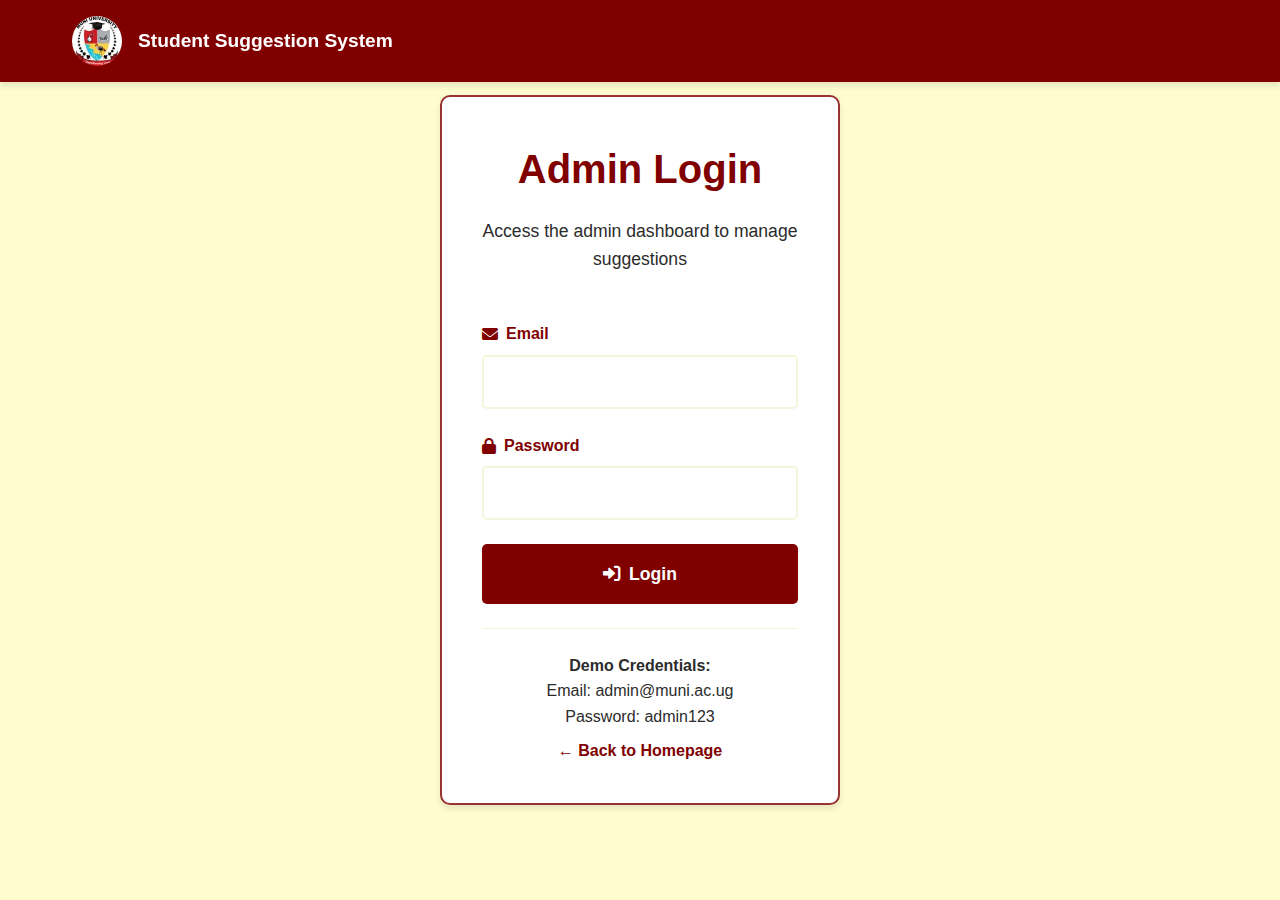
<file: admin-dashboard.html>
<!DOCTYPE html>
<html lang="en">
<head>
    <meta charset="UTF-8">
    <meta name="viewport" content="width=device-width, initial-scale=1.0">
    <title>Admin Dashboard - Muni University</title>
    <link rel="stylesheet" href="styles.css">
    <link rel="stylesheet" href="admin-dashboard.css">
    <link href="https://cdnjs.cloudflare.com/ajax/libs/font-awesome/6.0.0/css/all.min.css" rel="stylesheet">
</head>
<body>
    <nav class="navbar" role="navigation" aria-label="Main navigation">
        <div class="nav-container">
            <div class="nav-logo">
                <div class="logo-main">
                    <img src="logo.webp" alt="Muni University Logo" class="logo-img">
                    <div class="logo-text">
                        <a href="index.html" class="system-name">Admin Dashboard</a>
                    </div>
                </div>
            </div>
            <div class="nav-links">
                <a href="index.html" class="nav-link" target="_blank" rel="noopener">View Site</a>
                <button type="button" class="nav-link admin-btn" onclick="logout()">Logout</button>
            </div>
        </div>
    </nav>

    <div class="dashboard-container">
        <aside class="sidebar">
            <div class="sidebar-header">
                <h3>Admin Panel</h3>
                <p>Welcome, Admin</p>
            </div>
            <ul class="sidebar-nav">
                <li>
                    <a href="#dashboard" class="nav-item">
                        <i class="fas fa-tachometer-alt"></i>
                        <span>Dashboard</span>
                    </a>
                </li>
                <li>
                    <a href="#suggestions" class="nav-item active">
                        <i class="fas fa-lightbulb"></i>
                        <span>All Suggestions</span>
                    </a>
                </li>
                <li>
                    <a href="#pending" class="nav-item">
                        <i class="fas fa-clock"></i>
                        <span>Pending Review</span>
                    </a>
                </li>
                <li>
                    <a href="#responded" class="nav-item">
                        <i class="fas fa-reply"></i>
                        <span>Responded</span>
                    </a>
                </li>
                <li>
                    <a href="#settings" class="nav-item">
                        <i class="fas fa-cog"></i>
                        <span>Settings</span>
                    </a>
                </li>
            </ul>
        </aside>

        <main class="main-content">
            <div class="content-header">
                <h1>All Suggestions</h1>
                <div class="header-actions">
                    <button type="button" class="refresh-btn" onclick="loadSuggestions()">
                        <i class="fas fa-sync-alt"></i>
                        Refresh
                    </button>
                </div>
            </div>

            <div class="suggestions-grid" id="suggestionsGrid">
                <div class="loading-message">
                    <i class="fas fa-spinner fa-spin"></i>
                    Loading suggestions...
                </div>
            </div>
        </main>
    </div>

    <!-- Response Modal -->
    <div id="responseModal" class="modal">
        <div class="modal-content">
            <div class="modal-header">
                <h3>Respond to Suggestion</h3>
                <button type="button" class="modal-close" onclick="closeResponseModal()" aria-label="Close response dialog">
                    <i class="fas fa-times"></i>
                </button>
            </div>
            <div class="modal-body">
                <div class="suggestion-preview">
                    <strong id="previewDepartment"></strong>
                    <p id="previewText"></p>
                </div>
                <div class="form-group">
                    <label for="adminResponse">Your Response:</label>
                    <textarea id="adminResponse" placeholder="Type your response here..." rows="6"></textarea>
                </div>
                <div class="form-group">
                    <label for="responseStatus">Update Status:</label>
                    <select id="responseStatus">
                        <option value="Pending">Pending</option>
                        <option value="In Review">In Review</option>
                        <option value="Implemented">Implemented</option>
                        <option value="Rejected">Rejected</option>
                    </select>
                </div>
            </div>
            <div class="modal-footer">
                <button type="button" class="btn-secondary" onclick="closeResponseModal()">Cancel</button>
                <button type="button" class="btn-primary" onclick="submitResponse()">Submit Response</button>
            </div>
        </div>
    </div>

    <!-- Delete Confirmation Modal -->
    <div id="deleteModal" class="modal">
        <div class="modal-content">
            <div class="modal-header">
                <h3>Delete Suggestion</h3>
                <button type="button" class="modal-close" onclick="closeDeleteModal()" aria-label="Close delete dialog">
                    <i class="fas fa-times"></i>
                </button>
            </div>
            <div class="modal-body">
                <p>Are you sure you want to delete this suggestion? This action cannot be undone.</p>
                <div class="suggestion-preview">
                    <strong id="deletePreviewDepartment"></strong>
                    <p id="deletePreviewText"></p>
                </div>
            </div>
            <div class="modal-footer">
                <button type="button" class="btn-secondary" onclick="closeDeleteModal()">Cancel</button>
                <button type="button" class="btn-danger" onclick="confirmDelete()">Delete Suggestion</button>
            </div>
        </div>
    </div>

    <script src="admin-dashboard.js" defer></script>
</body>
</html>
</file>
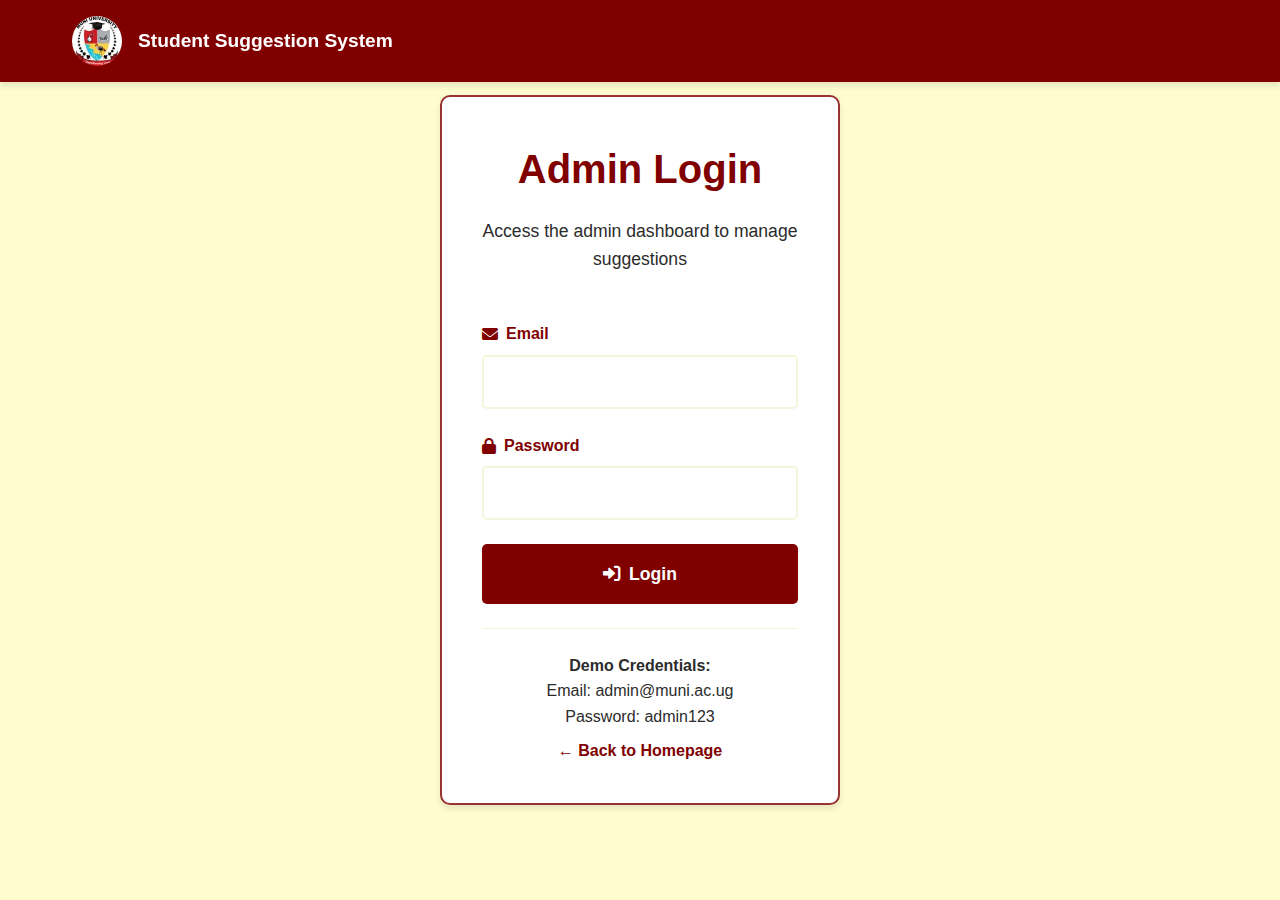
<file: admin-login.html>
<!DOCTYPE html>
<html lang="en">
<head>
    <meta charset="UTF-8">
    <meta name="viewport" content="width=device-width, initial-scale=1.0">
    <title>Admin Login - Muni University</title>
    <link rel="stylesheet" href="styles.css">
    <link href="https://cdnjs.cloudflare.com/ajax/libs/font-awesome/6.0.0/css/all.min.css" rel="stylesheet">
</head>
<body>
    <nav class="navbar" role="navigation" aria-label="Main navigation">
        <div class="nav-container">
            <div class="nav-logo">
                <div class="logo-main">
                    <img src="logo.webp" alt="Muni University Logo" class="logo-img">
                    <div class="logo-text">
                        <a href="index.html" class="system-name" aria-label="Go to homepage">Student Suggestion System</a>
                    </div>
                </div>
            </div>
        </div>
    </nav>

    <section class="admin-login-section">
        <div class="container">
            <div class="admin-form">
                <div class="section-header">
                    <h2>Admin Login</h2>
                    <p>Access the admin dashboard to manage suggestions</p>
                </div>
                
                <form id="adminLoginForm">
                    <div class="form-group">
                        <label for="adminEmail">
                            <i class="fas fa-envelope"></i>
                            Email
                        </label>
                        <input type="email" id="adminEmail" name="email" required>
                    </div>
                    
                    <div class="form-group">
                        <label for="adminPassword">
                            <i class="fas fa-lock"></i>
                            Password
                        </label>
                        <input type="password" id="adminPassword" name="password" required>
                    </div>
                    
                    <button type="submit" class="submit-btn">
                        <i class="fas fa-sign-in-alt"></i>
                        Login
                    </button>
                </form>
                
                <div class="form-footer">
                    <p><strong>Demo Credentials:</strong><br>Email: admin@muni.ac.ug<br>Password: admin123</p>
                    <a href="index.html">← Back to Homepage</a>
                </div>
            </div>
        </div>
    </section>

    <script>
        document.getElementById('adminLoginForm').addEventListener('submit', function(e) {
            e.preventDefault();
            
            const email = document.getElementById('adminEmail').value;
            const password = document.getElementById('adminPassword').value;
            
            // Simple authentication (in real app, this would be server-side)
            if (email === 'admin@muni.ac.ug' && password === 'admin123') {
                // Store admin session
                localStorage.setItem('adminLoggedIn', 'true');
                localStorage.setItem('adminLoginTime', Date.now());
                
                // Redirect to dashboard
                window.location.href = 'admin-dashboard.html';
            } else {
                alert('Invalid credentials. Use:\nEmail: admin@muni.ac.ug\nPassword: admin123');
            }
        });

        // Check if already logged in
        if (localStorage.getItem('adminLoggedIn') === 'true') {
            // Check if login is still valid (24 hours)
            const loginTime = parseInt(localStorage.getItem('adminLoginTime'));
            const currentTime = Date.now();
            const twentyFourHours = 24 * 60 * 60 * 1000;
            
            if (currentTime - loginTime < twentyFourHours) {
                window.location.href = 'admin-dashboard.html';
            } else {
                // Clear expired session
                localStorage.removeItem('adminLoggedIn');
                localStorage.removeItem('adminLoginTime');
            }
        }
    </script>
</body>
</html>
</file>
<file: styles.css>
/* Add this to the TOP of your styles.css file */
:root {
    --maroon: #800000;
    --maroon-dark: #660000;
    --maroon-light: #993333;
    --cream: #FFFDD0;
    --cream-dark: #F5F5DC;
    --cream-light: #FFFFE0;
    --gold: #D4AF37;
    --text-dark: #2C2C2C;
    --text-light: #666666;
    --white: #FFFFFF;
    --shadow: 0 4px 6px rgba(0, 0, 0, 0.1);
}

/* Base Reset & Typography */
* {
    margin: 0;
    padding: 0;
    box-sizing: border-box;
}

body {
    font-family: 'Segoe UI', Tahoma, Geneva, Verdana, sans-serif;
    line-height: 1.6;
    color: var(--text-dark);
    background: var(--cream);
}

.container {
    max-width: 1200px;
    margin: 0 auto;
    padding: 0 2rem;
}

/* Navigation Styles */
.navbar {
    background: var(--maroon);
    padding: 1rem 0;
    box-shadow: var(--shadow);
    position: fixed;
    width: 100%;
    top: 0;
    z-index: 1000;
}

.nav-container {
    max-width: 1200px;
    margin: 0 auto;
    display: flex;
    justify-content: space-between;
    align-items: center;
    padding: 0 2rem;
}

.nav-logo {
    display: flex;
    align-items: center;
}

.logo-main {
    display: flex;
    align-items: center;
    gap: 1rem;
}

.logo-img {
    height: 50px;
    border-radius: 50%;
}

.system-name {
    color: var(--white);
    font-weight: bold;
    font-size: 1.2rem;
    text-decoration: none;
}

.nav-links {
    display: flex;
    gap: 2rem;
    list-style: none;
}

.nav-link {
    color: var(--white);
    text-decoration: none;
    font-weight: 500;
    transition: color 0.3s;
    padding: 0.5rem 1rem;
    border-radius: 5px;
}

.nav-link:hover {
    color: var(--cream);
    background: rgba(255, 255, 255, 0.1);
}

/* Admin login button style - matches nav but stands out slightly */
.admin-btn {
    border: 2px solid var(--gold);
    color: var(--gold);
    padding: 0.35rem 0.75rem;
    border-radius: 6px;
    font-weight: 700;
    transition: all 0.2s ease;
}

.admin-btn:hover,
.admin-btn:focus {
    background: var(--gold);
    color: var(--text-dark);
    transform: translateY(-2px);
}

.nav-toggle {
    display: none; /* Hidden by default */
    background: none;
    border: none;
    color: white;
    font-size: 1.5rem;
    cursor: pointer;
}

/* Section Styles */
section {
    padding: 5rem 0;
}

.section-header {
    text-align: center;
    margin-bottom: 3rem;
}

.section-header h2 {
    font-size: 2.5rem;
    color: var(--maroon);
    margin-bottom: 1rem;
    font-weight: 700;
}

.section-header p {
    font-size: 1.1rem;
    color: var(--text-dark);
    max-width: 600px;
    margin: 0 auto;
}

/* Hero Section */
.hero {
    background: var(--cream);
    color: var(--text-dark);
    padding: 8rem 0 4rem;
    text-align: center;
}

.hero-content {
    max-width: 800px;
    margin: 0 auto;
    padding: 0 2rem;
}

.hero-title {
    font-size: 3rem;
    margin-bottom: 1.5rem;
    font-weight: 700;
    color: var(--maroon);
}

.hero-description {
    font-size: 1.2rem;
    margin-bottom: 2.5rem;
    opacity: 0.9;
    line-height: 1.6;
    color: var(--text-dark);
}

.hero-actions {
    display: flex;
    gap: 1rem;
    justify-content: center;
    margin-bottom: 3rem;
    flex-wrap: wrap;
}

.cta-button {
    background: var(--gold);
    color: var(--text-dark);
    padding: 1rem 2rem;
    text-decoration: none;
    border-radius: 5px;
    font-weight: 600;
    transition: all 0.3s;
    border: none;
    cursor: pointer;
    display: inline-flex;
    align-items: center;
    gap: 0.5rem;
}

.cta-button:hover {
    transform: translateY(-2px);
    box-shadow: 0 6px 12px rgba(0,0,0,0.2);
}

.cta-button.secondary {
    background: transparent;
    border: 2px solid var(--maroon);
    color: var(--maroon);
}

.cta-button.secondary:hover {
    background: var(--maroon);
    color: var(--white);
}

.hero-stats {
    display: flex;
    justify-content: center;
    gap: 3rem;
    flex-wrap: wrap;
}

.stat {
    text-align: center;
}

.stat-number {
    font-size: 2.5rem;
    font-weight: bold;
    margin-bottom: 0.5rem;
    color: var(--gold);
}

.stat-label {
    font-size: 0.9rem;
    opacity: 0.8;
    text-transform: uppercase;
    letter-spacing: 1px;
    color: var(--text-dark);
}

/* Form Styles */
.submission-section {
    background: var(--cream);
}

.suggestion-form {
    max-width: 700px;
    margin: 0 auto;
    background: var(--white);
    padding: 2.5rem;
    border-radius: 10px;
    box-shadow: var(--shadow);
    border: 2px solid var(--maroon-light);
}

.form-group {
    margin-bottom: 1.5rem;
}

.form-group label {
    display: flex;
    align-items: center;
    gap: 0.5rem;
    margin-bottom: 0.5rem;
    font-weight: 600;
    color: var(--maroon);
}

.form-group label i {
    color: var(--maroon);
}

.form-group select,
.form-group textarea {
    width: 100%;
    padding: 1rem;
    border: 2px solid var(--cream-dark);
    border-radius: 5px;
    font-size: 1rem;
    transition: border-color 0.3s;
    background: var(--white);
    color: var(--text-dark);
}

.form-group select:focus,
.form-group textarea:focus {
    outline: none;
    border-color: var(--maroon);
}

.form-group textarea {
    height: 150px;
    resize: vertical;
    line-height: 1.5;
}

.char-counter {
    text-align: right;
    font-size: 0.8rem;
    color: var(--text-light);
    margin-top: 0.5rem;
}

.submit-btn {
    background: var(--maroon);
    color: var(--white);
    padding: 1.2rem 2.5rem;
    border: none;
    border-radius: 5px;
    font-size: 1.1rem;
    font-weight: 600;
    cursor: pointer;
    width: 100%;
    transition: all 0.3s;
    display: flex;
    align-items: center;
    justify-content: center;
    gap: 0.5rem;
}

.submit-btn:hover {
    background: var(--maroon-dark);
    transform: translateY(-2px);
    box-shadow: 0 4px 8px rgba(128, 0, 0, 0.3);
}

/* Suggestion Cards */
.preview-section {
    background: var(--cream-dark);
}

.suggestions-preview {
    display: grid;
    grid-template-columns: repeat(auto-fit, minmax(350px, 1fr));
    gap: 2rem;
}

.suggestion-card {
    background: var(--white);
    padding: 2rem;
    border-radius: 10px;
    box-shadow: var(--shadow);
    border-left: 4px solid var(--maroon);
    transition: transform 0.3s;
}

.suggestion-card:hover {
    transform: translateY(-5px);
}

.suggestion-header {
    display: flex;
    justify-content: space-between;
    align-items: flex-start;
    margin-bottom: 1rem;
    flex-wrap: wrap;
    gap: 0.5rem;
}

.suggestion-department {
    font-weight: 600;
    color: var(--maroon);
    background: rgba(128, 0, 0, 0.1);
    padding: 0.3rem 0.8rem;
    border-radius: 15px;
    font-size: 0.9rem;
    display: flex;
    align-items: center;
    gap: 0.5rem;
}

.suggestion-category {
    background: var(--maroon);
    color: var(--white);
    padding: 0.3rem 0.8rem;
    border-radius: 15px;
    font-size: 0.8rem;
    font-weight: 500;
}

.suggestion-text {
    color: var(--text-dark);
    line-height: 1.6;
    margin-bottom: 1.5rem;
}

.suggestion-footer {
    display: flex;
    justify-content: space-between;
    align-items: center;
    font-size: 0.85rem;
    color: var(--text-light);
    border-top: 1px solid var(--cream-dark);
    padding-top: 1rem;
    flex-wrap: wrap;
    gap: 0.5rem;
}

.suggestion-date {
    display: flex;
    align-items: center;
    gap: 0.5rem;
    color: var(--text-dark);
}

/* Status Badges */
.suggestion-status {
    padding: 0.3rem 0.8rem;
    border-radius: 20px;
    font-size: 0.8rem;
    font-weight: 600;
    text-transform: uppercase;
}

.status-new { background: rgba(128, 0, 0, 0.1); color: var(--maroon); }
.status-inprogress { background: rgba(212, 175, 55, 0.2); color: var(--maroon-dark); }
.status-resolved { background: rgba(0, 128, 0, 0.1); color: #2E8B57; }
.status-underreview { background: #f3e5f5; color: #7b1fa2; }
.status-notfeasible { background: #ffebee; color: #c62828; }

/* FAQ Styles */
.help-section {
    background: var(--cream);
}

.faq-container {
    max-width: 800px;
    margin: 0 auto;
}

.faq-item {
    margin-bottom: 1rem;
    border: 2px solid var(--cream-dark);
    border-radius: 10px;
    overflow: hidden;
    transition: border-color 0.3s;
    background: var(--white);
}

.faq-item:hover {
    border-color: var(--maroon-light);
}

.faq-question {
    padding: 1.5rem;
    background: var(--cream-light);
    cursor: pointer;
    display: flex;
    justify-content: space-between;
    align-items: center;
    transition: background-color 0.3s;
}

.faq-question:hover {
    background: var(--cream);
}

.faq-question h3 {
    margin: 0;
    color: var(--maroon);
    font-weight: 600;
}

.faq-toggle {
    font-size: 1.2rem;
    color: var(--maroon);
    font-weight: bold;
}

.faq-answer {
    padding: 0 1.5rem;
    max-height: 0;
    overflow: hidden;
    transition: all 0.3s;
    background: var(--white);
}

.faq-item.active .faq-answer {
    padding: 1.5rem;
    max-height: 500px;
}

.faq-answer p {
    color: var(--text-dark);
    line-height: 1.6;
}

/* Contact Styles */
.contact-section {
    background: var(--cream-dark);
}

.contact-info {
    display: grid;
    grid-template-columns: repeat(auto-fit, minmax(250px, 1fr));
    gap: 2rem;
    max-width: 900px;
    margin: 0 auto;
}

.contact-item {
    background: var(--white);
    padding: 2rem;
    border-radius: 10px;
    text-align: center;
    box-shadow: var(--shadow);
    border-top: 4px solid var(--maroon);
}

.contact-icon {
    width: 60px;
    height: 60px;
    background: var(--maroon);
    border-radius: 50%;
    display: flex;
    align-items: center;
    justify-content: center;
    margin: 0 auto 1rem;
    color: var(--white);
    font-size: 1.5rem;
}

.contact-item h3 {
    color: var(--maroon);
    margin-bottom: 1rem;
    font-weight: 600;
}

.contact-item p {
    color: var(--text-dark);
    margin-bottom: 0.5rem;
}

.contact-item a {
    color: var(--maroon);
    text-decoration: none;
    display: block;
    margin-bottom: 0.5rem;
}

.contact-item a:hover {
    text-decoration: underline;
}

/* Footer */
.footer {
    background: var(--maroon);
    color: var(--white);
    padding: 3rem 0 1rem;
}

.footer-content {
    display: flex;
    justify-content: space-between;
    align-items: center;
    margin-bottom: 2rem;
    flex-wrap: wrap;
    gap: 2rem;
}

.footer-logo {
    display: flex;
    align-items: center;
    gap: 1rem;
}

.footer-logo-img {
    height: 50px;
    border-radius: 50%;
}

.footer-logo-text {
    display: flex;
    flex-direction: column;
}

.footer-logo-text strong {
    color: var(--white);
    font-size: 1.1rem;
}

.footer-logo-text span {
    font-size: 0.9rem;
    opacity: 0.8;
    color: var(--cream);
}

.footer-description {
    max-width: 400px;
    opacity: 0.8;
    line-height: 1.6;
    color: var(--cream);
}

.footer-bottom {
    text-align: center;
    padding-top: 2rem;
    border-top: 1px solid rgba(255,255,255,0.1);
}

.footer-bottom p {
    opacity: 0.8;
    color: var(--cream);
}

/* No Suggestions State */
.no-suggestions {
    grid-column: 1 / -1;
    text-align: center;
    padding: 3rem;
    color: var(--text-dark);
    font-style: italic;
    background: var(--white);
    border-radius: 10px;
    border: 2px dashed var(--cream-dark);
}

.no-suggestions i {
    font-size: 3rem;
    margin-bottom: 1rem;
    color: var(--cream-dark);
}

.no-suggestions h3 {
    color: var(--maroon);
    margin-bottom: 0.5rem;
}

.no-suggestions p {
    color: var(--text-light);
}

/* Responsive Design */
@media (max-width: 768px) {
    .nav-toggle {
        display: block; /* Show the toggle button on mobile */
    }

    .nav-links {
        display: none; /* Hide the desktop links */
        flex-direction: column;
        background-color: var(--maroon-dark);
        position: absolute;
        top: 100%;
        left: 0;
        width: 100%;
        padding: 1rem 0;
        box-shadow: 0 4px 6px rgba(0,0,0,0.2);
    }

    .nav-links.active {
        display: flex; /* Show the links when active */
    }

    .nav-link {
        text-align: center;
        padding: 1rem;
        border-bottom: 1px solid rgba(255,255,255,0.1);
    }
    
    .hero-title {
        font-size: 2.2rem;
    }
    
    .hero-stats {
        gap: 2rem;
    }
    
    .stat-number {
        font-size: 2rem;
    }
    
    .section-header h2 {
        font-size: 2rem;
    }
    
    .suggestions-preview {
        grid-template-columns: 1fr;
    }
    
    .suggestion-form {
        padding: 2rem;
    }
    
    .suggestion-card {
        padding: 1.5rem;
    }
    
    .contact-info {
        grid-template-columns: 1fr;
    }
    
    .footer-content {
        flex-direction: column;
        text-align: center;
    }

    .container {
        padding: 0 1rem;
    }
}

@media (max-width: 480px) {
    .hero {
        padding: 7rem 0 3rem;
    }

    .hero-title {
        font-size: 1.8rem;
    }

    .hero-actions {
        flex-direction: column;
    }

    .cta-button {
        width: 100%;
        text-align: center;
    }

    section {
        padding: 3rem 0;
    }

    .suggestion-form {
        padding: 1.5rem;
    }
}

/* Admin Login Styles */
.admin-login-section {
    background: var(--cream);
    min-height: 100vh;
    display: flex;
    align-items: center;
    justify-content: center;
    padding-top: 80px;
}

.admin-form {
    max-width: 400px;
    margin: 0 auto;
    background: var(--white);
    padding: 2.5rem;
    border-radius: 10px;
    box-shadow: var(--shadow);
    border: 2px solid var(--maroon-light);
}

.error-message {
    background: rgba(128, 0, 0, 0.1);
    color: var(--maroon);
    padding: 0.8rem;
    border-radius: 5px;
    margin-top: 1rem;
    text-align: center;
    border: 1px solid rgba(128, 0, 0, 0.2);
}

/* Form input styles */
.form-group input {
    width: 100%;
    padding: 1rem;
    border: 2px solid var(--cream-dark);
    border-radius: 5px;
    font-size: 1rem;
    transition: border-color 0.3s;
    background: var(--white);
    color: var(--text-dark);
}

.form-group input:focus {
    outline: none;
    border-color: var(--maroon);
}

.form-footer {
    text-align: center;
    margin-top: 1.5rem;
    padding-top: 1.5rem;
    border-top: 1px solid var(--cream-dark);
}

.form-footer p {
    margin-bottom: 0.5rem;
    color: var(--text-dark);
}

.form-footer a {
    color: var(--maroon);
    text-decoration: none;
    font-weight: 600;
}

.form-footer a:hover {
    text-decoration: underline;
}

.form-footer small {
    color: var(--text-light);
    font-size: 0.8rem;
}
</file>
<file: admin-dashboard.css>
/* Admin Dashboard Styles */
.dashboard-container {
    display: grid;
    grid-template-columns: 280px 1fr;
    min-height: 100vh;
    padding-top: 80px;
}

/* Sidebar Styles */
.sidebar {
    /* semi-transparent so underlying site/background shows through */
    background: rgba(44,62,80,0.85);
    color: white;
    padding: 0;
    position: fixed;
    width: 280px;
    height: calc(100vh - 80px);
    overflow-y: auto;
    box-shadow: 2px 0 10px rgba(0,0,0,0.1);
    transition: transform 0.3s ease;
    z-index: 1000;
}

.sidebar-header {
    padding: 2rem 1.5rem;
    border-bottom: 1px solid rgba(255,255,255,0.06);
    background: rgba(52,73,94,0.6);
}

.sidebar-header h3 {
    color: white;
    margin-bottom: 0.5rem;
    font-size: 1.3rem;
    font-weight: 600;
}

.sidebar-header p {
    color: #bdc3c7;
    opacity: 0.9;
    font-size: 0.9rem;
}

.sidebar-nav {
    list-style: none;
    padding: 1rem 0;
}

.sidebar-nav li {
    margin: 0;
}

.nav-item {
    color: #ecf0f1;
    text-decoration: none;
    padding: 1rem 1.5rem;
    display: flex;
    align-items: center;
    gap: 1rem;
    transition: all 0.3s;
    border-left: 4px solid transparent;
}

.nav-item:hover {
    background: rgba(255,255,255,0.05);
    color: white;
}

.nav-item.active {
    background: rgba(52, 152, 219, 0.2);
    border-left-color: #3498db;
    color: white;
}

.nav-item i {
    width: 20px;
    text-align: center;
    font-size: 1.1rem;
}

.nav-item span {
    font-weight: 500;
}

/* Main Content Styles - FIXED TO WHITE BACKGROUND */
.main-content {
    padding: 2rem;
    margin-left: 280px;
    /* keep page background visible and ensure high-contrast text */
    background: transparent;
    color: #212529;
    min-height: calc(100vh - 80px);
    transition: margin-left 0.3s ease;
}

.content-header {
    display: flex;
    justify-content: space-between;
    align-items: center;
    margin-bottom: 2rem;
}

.content-header h1 {
    color: #2c3e50;
    font-size: 2rem;
    font-weight: 700;
    margin: 0;
}

.header-actions {
    display: flex;
    gap: 1rem;
}

.refresh-btn {
    background: #800000;
    color: white;
    border: none;
    padding: 0.75rem 1.5rem;
    border-radius: 8px;
    cursor: pointer;
    font-weight: 600;
    display: flex;
    align-items: center;
    gap: 0.5rem;
    transition: background 0.3s;
}

.refresh-btn:hover {
    background: #660000;
}

/* Loading and Empty States */
.loading-message,
.no-suggestions {
    /* keep subtle framed look but fully transparent background */
    background: transparent;
    border-radius: 12px;
    border: 2px dashed rgba(0,0,0,0.04);
}

/* Replace cream action area with transparent/translucent */
.suggestion-actions-admin {
    display: flex;
    gap: 0.75rem;
    padding: 1rem 1.5rem;
    background: transparent; /* removed #f8f9fa */
    border-top: 1px solid rgba(0,0,0,0.04);
}

/* Make individual action buttons neutral by default (no cream) */
.action-btn-admin {
    flex: 1;
    padding: 0.75rem 1rem;
    border: 2px solid rgba(0,0,0,0.06);
    border-radius: 8px;
    cursor: pointer;
    font-size: 0.9rem;
    font-weight: 600;
    transition: all 0.18s ease;
    display: flex;
    align-items: center;
    justify-content: center;
    gap: 0.5rem;
    background: transparent; /* removed cream */
    color: #2c3e50;
}

/* Keep hover states clear and high-contrast */
.action-btn-admin:hover {
    transform: translateY(-1px);
    box-shadow: 0 6px 18px rgba(0,0,0,0.08);
}

/* Specific button color accents on hover (no cream baseline) */
.respond-btn:hover {
    background: #007bff;
    color: white;
    border-color: #007bff;
}

.implement-btn:hover {
    background: #28a745;
    color: white;
    border-color: #28a745;
}

.reject-btn:hover,
.delete-btn:hover {
    background: #dc3545;
    color: white;
    border-color: #dc3545;
}

/* Make preview / admin response panels less cream-like */
.suggestion-preview,
.admin-response-display,
.suggestion-preview p,
.admin-response-display p {
    background: rgba(255,255,255,0.06); /* subtle translucent panel */
    color: inherit;
    border-left-color: rgba(128,0,0,0.85); /* keep accent */
}

/* Modal divider colors -> softer translucent borders */
.modal-header,
.modal-footer {
    border-color: rgba(0,0,0,0.06);
}

/* Form controls: keep clear neutral borders (avoid cream) */
.form-group textarea,
.form-group select {
    border: 2px solid rgba(0,0,0,0.06);
    background: rgba(255,255,255,0.02);
}

/* Ensure small-screen override still doesn't reintroduce cream */
@media (max-width: 480px) {
    .main-content { background: transparent !important; }
    .suggestion-actions-admin { background: transparent !important; }
}

/* Responsive Design */
@media (max-width: 1024px) {
    .dashboard-container {
        grid-template-columns: 1fr;
    }
    
    .sidebar {
        position: fixed;
        width: 280px;
        transform: translateX(-100%);
        z-index: 999;
    }
    
    .sidebar.open {
        transform: translateX(0);
    }
    
    .main-content {
        margin-left: 0;
    }
    
    #sidebarToggle {
        display: flex;
        align-items: center;
        justify-content: center;
    }
}

@media (max-width: 768px) {
    .main-content {
        padding: 1rem;
    }
    
    .content-header {
        flex-direction: column;
        align-items: flex-start;
        gap: 1rem;
    }
    
    .header-actions {
        width: 100%;
        justify-content: flex-start;
    }
    
    .suggestion-header-admin {
        flex-direction: column;
        align-items: flex-start;
        gap: 1rem;
    }
    
    .suggestion-actions-admin {
        flex-direction: column;
    }
    
    .action-btn-admin {
        width: 100%;
    }
    
    .modal-content {
        width: 95%;
        margin: 1rem;
    }
    
    .modal-footer {
        flex-direction: column;
    }
}

@media (max-width: 480px) {
    .content-header h1 {
        font-size: 1.5rem;
    }
    
    .suggestion-header-admin,
    .suggestion-content,
    .suggestion-actions-admin {
        padding: 1rem;
    }
    /* avoid forcing a solid white/cream on small screens */
    .main-content { background: transparent !important; }
    .department-badge,
    .status-badge {
        font-size: 0.75rem;
        padding: 0.4rem 0.8rem;
    }
    
    .modal-body {
        padding: 1rem;
    }
    
    .modal-footer {
        padding: 1rem;
    }
    
    .sidebar {
        width: 100%;
    }
}
</file>
